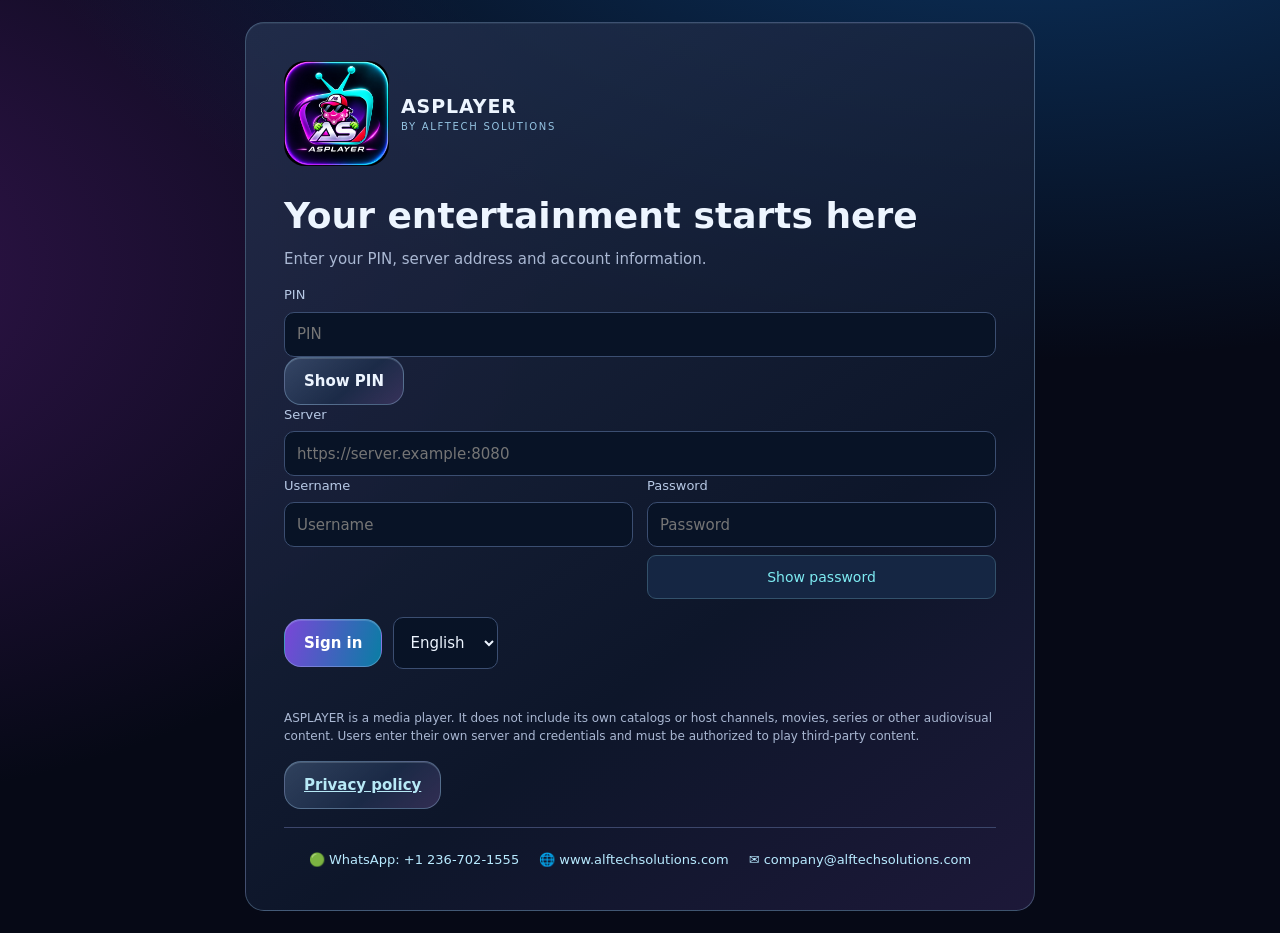
<file: app/src/main/assets/index.html>
<!doctype html>
<html lang="en">
<head><meta charset="utf-8"><meta name="viewport" content="width=device-width,initial-scale=1,viewport-fit=cover"><meta name="theme-color" content="#070a19"><title>ASPLAYER | Alftech Solutions</title>
<style>
:root{color-scheme:dark;--bg:#060916;--panel:#10172b;--panel2:#161f38;--line:#293a58;--txt:#edf5ff;--mute:#aab8d3;--cyan:#59deda;--violet:#9f64ec;--pink:#e76dc9;--good:#60e8b4;--red:#fa8694}*{box-sizing:border-box}body{margin:0;min-height:100dvh;background:radial-gradient(ellipse 80% 60% at 80% -20%,#0c3766,transparent),radial-gradient(ellipse 65% 60% at -20% 30%,#351550,transparent),var(--bg);color:var(--txt);font:15px/1.48 system-ui,-apple-system,Roboto,Arial,sans-serif}button,input,select{font:inherit;color:inherit}button{cursor:pointer}button:focus-visible,input:focus-visible,select:focus-visible,a:focus-visible{outline:3px solid #f9d77a;outline-offset:3px}button:active{transform:scale(.99)}button:disabled{opacity:.5;cursor:not-allowed}.hidden{display:none!important}.muted{color:var(--mute)}.tiny{font-size:12px;color:var(--mute)}.brand{display:flex;align-items:center;gap:12px}.logo{display:grid;place-items:center;width:51px;height:51px;border:2px solid var(--cyan);border-radius:13px;box-shadow:0 0 18px #3cddf233;color:#fff;font-size:24px;font-weight:950;letter-spacing:-1px}.brand strong{font-size:19px;letter-spacing:.9px}.brand small{display:block;font-size:10px;letter-spacing:1.7px;color:#95c4e2}.primary,.ghost,.danger{border-radius:11px;padding:12px 19px;font-weight:750;min-height:45px;border:1px solid #48628e}.primary{background:linear-gradient(105deg,#7a46d8,#097ea4);border-color:#9e8ee5;color:white}.ghost{background:#172540}.danger{background:#401c35;border-color:#c36379}.pill{display:inline-flex;align-items:center;border:1px solid #326080;border-radius:22px;padding:6px 11px;background:#103048;color:#b7e9f6;font-size:12px}.dot{display:inline-block;width:8px;height:8px;background:var(--good);border-radius:50%;margin-right:7px}.box{border:1px solid var(--line);border-radius:19px;background:linear-gradient(145deg,#141b33,#0b1529)}.login-page{min-height:100dvh;display:flex;align-items:center;justify-content:center;padding:22px}.auth{width:min(790px,100%);padding:clamp(22px,4.5vw,38px);box-shadow:0 22px 72px #0007}.auth h1{font-size:clamp(26px,4vw,36px);margin:23px 0 6px}.auth p{color:var(--mute);margin:6px 0 15px}.servers{display:grid;grid-template-columns:repeat(3,minmax(0,1fr));gap:11px;margin:19px 0 21px}.server{border-radius:14px;border:1px solid #435376;background:#0e1931;text-align:left;padding:16px;min-height:110px;position:relative}.server.active{border-color:var(--accent);box-shadow:inset 0 0 0 1px var(--accent),0 0 20px #58bce925}.server .glyph{display:block;font-size:25px;color:var(--accent)}.server strong{font-size:15px}.server small{display:block;font-size:10px;color:var(--mute)}label{display:block;font-size:13px;margin:0 0 7px;color:#b7c9e5}input,select{background:#081326;border:1px solid #3b4e71;border-radius:10px;min-height:45px;padding:10px 12px;min-width:0}input{width:100%}select{max-width:100%}.fields{display:grid;grid-template-columns:1fr 1fr;gap:14px}.field{min-width:0}.auth-actions{display:flex;align-items:center;gap:11px;flex-wrap:wrap;margin-top:18px}.warning{color:#eac99b;background:#3d2c154d;border:1px solid #8b693b;border-radius:12px;padding:11px 12px;font-size:12px;margin-top:20px}.status{min-height:20px;color:var(--cyan);font-size:13px}.shell{display:flex;min-height:100vh}.sidebar{width:240px;flex:0 0 240px;position:sticky;top:0;height:100vh;border-right:1px solid #303e61;background:#0a1025ef;padding:22px 12px;display:flex;flex-direction:column;gap:8px}.sidebar .brand{margin:2px 10px 21px}.nav{width:100%;text-align:left;border:1px solid transparent;background:transparent;border-radius:12px;padding:14px;color:#c9d5e9;font-weight:600}.nav.active,.nav:hover{background:#102b4c;border-color:#2c7bb0;color:white}.nav .navico{margin-right:10px;font-size:20px}main{flex:1;min-width:0;margin:auto;padding:23px clamp(17px,3vw,45px) 100px;max-width:1590px}.topbar{display:flex;align-items:center;justify-content:space-between;flex-wrap:wrap;gap:14px;margin-bottom:25px}.topbar small{display:block;color:#75c6e7;letter-spacing:2px;text-transform:uppercase;font-size:11px}.topbar h1{font-size:clamp(26px,3vw,41px);margin:2px 0}.hero{overflow:hidden;position:relative;padding:clamp(24px,4vw,41px);background:linear-gradient(115deg,#29163e 5%,#0d2a4e 78%);border:1px solid #6552a1;border-radius:21px}.hero:before{content:'';position:absolute;width:300px;height:300px;right:-105px;top:-130px;border:2px solid #44e4f366;border-radius:50%;box-shadow:0 0 0 35px #44e4f315,0 0 0 80px #984cf10c}.hero h2{position:relative;font-size:clamp(27px,4vw,50px);line-height:1.14;margin:10px 0}.shine{background:linear-gradient(90deg,#fe75ca,#a38bff,#45eaff);background-clip:text;color:transparent}.hero p{position:relative;color:#c6d5e9;max-width:590px}.eyebrow{font-size:11px;letter-spacing:2px;color:#c7b1ff;font-weight:800}.chips{display:flex;gap:8px;flex-wrap:wrap}.chip{font-size:12px;border-radius:25px;background:#152c4d;border:1px solid #42618b;padding:7px 12px}.sectionhead{display:flex;justify-content:space-between;align-items:center;gap:10px;flex-wrap:wrap;margin:28px 0 14px}.sectionhead h2{font-size:22px;margin:0}.quick{display:grid;grid-template-columns:repeat(3,minmax(0,1fr));gap:15px}.quick button{border:1px solid #39476d;background:linear-gradient(145deg,#192347,#0d1930);border-radius:16px;min-height:132px;text-align:left;padding:19px}.quick .qico{display:block;color:var(--cyan);font-size:33px;margin-bottom:11px}.quick strong{font-size:19px}.quick small{display:block;color:var(--mute);font-size:12px}.posters{display:flex;overflow-x:auto;scroll-snap-type:x mandatory;gap:12px;min-height:172px;padding:4px 0 10px}.poster{flex:0 0 148px;scroll-snap-align:start;border:1px solid #34486d;border-radius:15px;background:#0d1b31;padding:0;overflow:hidden;text-align:left}.poster img{height:155px;width:100%;object-fit:cover}.poster .pict{height:155px;display:grid;place-items:center;font-size:45px;color:#7e90d1;background:linear-gradient(120deg,#2b1745,#113453)}.poster strong{display:block;font-size:12px;padding:8px 10px;white-space:nowrap;text-overflow:ellipsis;overflow:hidden}.contact{display:flex;flex-wrap:wrap;align-items:center;gap:15px;padding:18px;margin-top:28px}.contact .contact-info{color:#88e6fa;text-decoration:none}.contact small{color:var(--mute)}.tabs{display:flex;gap:8px;flex-wrap:wrap;max-height:180px;overflow:auto}.tab{border:1px solid #405278;background:#14213d;border-radius:11px;padding:10px 13px;font-size:13px}.tab.active{border-color:var(--cyan);background:#16445a;color:#d7fbff}.catalogtools{display:flex;align-items:center;justify-content:space-between;flex-wrap:wrap;gap:10px;margin:14px 0}.catalogtools input{width:min(420px,100%)}.tiles{display:grid;grid-template-columns:repeat(auto-fill,minmax(145px,1fr));gap:13px}.tile{background:#111d34;border:1px solid #2c4162;border-radius:14px;overflow:hidden;text-align:left;padding:0}.tile:hover{border-color:var(--cyan)}.cover{height:135px;display:grid;place-items:center;background:linear-gradient(135deg,#311947,#123450);font-size:35px}.cover img{object-fit:cover;width:100%;height:100%}.tile .caption{padding:10px}.tile strong{font-size:13px;line-height:1.25;display:-webkit-box;-webkit-line-clamp:2;-webkit-box-orient:vertical;overflow:hidden}.tile small{display:block;font-size:10px;color:var(--mute);margin-top:6px}.empty{grid-column:1/-1;border:1px dashed #526482;border-radius:12px;padding:22px;color:var(--mute)}.more{display:block;margin:19px auto}.settings-grid{display:grid;grid-template-columns:repeat(auto-fit,minmax(250px,1fr));gap:15px}.setting{padding:22px}.setting h3{margin:0 0 8px;font-size:18px}.setting p{color:var(--mute);font-size:12px}.setting select,.setting input{width:100%;margin-bottom:11px}.actions{display:flex;gap:10px;flex-wrap:wrap}.modal{position:fixed;inset:0;z-index:60;background:#020814f2;display:flex;align-items:center;justify-content:center;padding:15px}.dialog{width:min(735px,100%);max-height:91vh;overflow:auto;padding:23px;border-radius:19px;border:1px solid #586e9d;background:linear-gradient(140deg,#231b43,#0c1c31)}.modalhead{display:flex;align-items:center;justify-content:space-between;gap:10px}.close{border:1px solid #5c729c;border-radius:9px;background:#233757;font-size:22px;width:43px;height:43px}.episodes{display:grid;gap:8px;max-height:45vh;overflow:auto;margin-top:15px}.episode{border:1px solid #3b597a;background:#152b46;border-radius:10px;text-align:left;padding:12px}.episode small{color:var(--mute)}.playeroverlay{z-index:90;position:fixed;inset:0;background:#000;display:flex;flex-direction:column;min-height:100dvh}.playerhead{padding:10px 16px;display:flex;align-items:center;justify-content:space-between;gap:10px;background:#071124}.playerstage{position:relative;flex:1;min-height:0;display:flex;justify-content:center;align-items:center;background:#000}.playerstage video{max-width:100%;max-height:100%;width:100%;height:100%;object-fit:contain}.playercontrols{background:#09152b;padding:12px 16px;display:flex;flex-direction:column;gap:10px}.playerline{display:flex;align-items:center;gap:9px;flex-wrap:wrap}.playerline button{border:1px solid #345075;background:#1c3150;border-radius:10px;padding:9px 12px}.playerline input[type=range]{width:100%;flex:1;min-width:110px;padding:0;accent-color:var(--cyan)}.playerline select{min-height:38px;font-size:12px}.playerline span{font-size:12px;color:var(--mute)}#toast{position:fixed;z-index:150;bottom:18px;right:18px;max-width:min(390px,90vw);background:#24395c;border:1px solid #5c8db7;padding:13px;border-radius:12px;display:none;font-size:13px}.mobilebar{display:none}.spin{width:14px;height:14px;display:inline-block;border:2px solid #4ce5fd;border-right-color:transparent;border-radius:50%;animation:sp .8s linear infinite}@keyframes sp{to{transform:rotate(360deg)}}
@media(max-width:900px){.sidebar{width:82px;flex-basis:82px;padding:14px 6px}.sidebar .brand{justify-content:center}.sidebar .brand .brand-text,.nav .navlabel{display:none}.nav{text-align:center}.nav .navico{margin:0;font-size:23px}.quick{gap:10px}.quick button{padding:13px}}
@media(max-width:640px){.sidebar{display:none}main{padding:16px 14px 103px}.quick{gap:8px}.quick button{min-height:112px;padding:12px}.quick strong{font-size:14px}.quick .qico{margin-bottom:7px}.servers{grid-template-columns:1fr 1fr 1fr;gap:7px}.server{padding:10px 7px;min-height:96px}.server strong{font-size:12px}.server small{font-size:9px}.fields{grid-template-columns:1fr}.auth{padding:20px 16px}.mobilebar{position:fixed;z-index:35;bottom:0;left:0;right:0;display:flex;background:#0b1531f5;box-shadow:0 -5px 20px #0009;border-top:1px solid #2b4f72;justify-content:space-around;padding:8px 2px max(8px,env(safe-area-inset-bottom))}.mobilebar button{background:transparent;border:0;padding:7px 4px;font-size:10px;min-width:55px}.mobilebar b{display:block;font-size:21px}.tiles{grid-template-columns:repeat(auto-fill,minmax(115px,1fr));gap:9px}.cover{height:126px}.playerline{gap:5px}.playerline button{padding:8px 9px}.playercontrols{padding:9px}.playerstage{min-height:32vh}}

.account-grid{display:grid;grid-template-columns:repeat(3,minmax(0,1fr));gap:12px;margin:15px 0}.account-grid select,.account-grid input{width:100%;max-width:none}.setting label:has(input[type=checkbox]){display:flex;align-items:center;gap:8px;margin:9px 0}.playeroverlay{height:100dvh;min-height:100dvh;overflow:hidden}.playeroverlay .playerhead{z-index:5;position:absolute;left:0;right:0;top:0;background:linear-gradient(#030814e8,#03081400);padding:14px 20px;transition:opacity .25s ease,transform .25s ease}.playeroverlay .playerstage{position:absolute;inset:0;min-height:0;background:#000}.playeroverlay .playerstage video{width:100%;height:100%;max-width:none;max-height:none;object-fit:contain}.playeroverlay .playercontrols{position:absolute;z-index:6;bottom:0;left:0;right:0;background:linear-gradient(#03081411,#030814ee);padding:30px 18px max(15px,env(safe-area-inset-bottom));transition:opacity .25s ease,transform .25s ease}.playeroverlay.controls-hidden .playerhead,.playeroverlay.controls-hidden .playercontrols{opacity:0;pointer-events:none}.playeroverlay.controls-hidden .playerhead{transform:translateY(-15px)}.playeroverlay.controls-hidden .playercontrols{transform:translateY(20px)}.playerline{flex-wrap:nowrap}.playerline #player-seek{min-width:40px}.trackpanel{border:1px solid #375979;background:#101e36f4;border-radius:13px;padding:12px;display:flex;align-items:end;gap:12px;flex-wrap:wrap;max-width:760px;align-self:flex-end}.trackpanel>div{flex:1;min-width:125px}.trackpanel select{width:100%;min-height:40px}.trackpanel p{flex:0 0 100%}@media(max-width:700px){.account-grid{grid-template-columns:1fr}.playerline{flex-wrap:wrap}.playerline #player-seek{min-width:80px}.playerline #player-tracks-button{font-size:12px}.playeroverlay .playercontrols{padding:18px 10px 10px}}

.logo-image{border:0;width:63px;height:63px;overflow:visible;box-shadow:none;background:transparent}.logo-image img{border-radius:20%;height:100%;width:100%;object-fit:contain}.sidebar .logo-image{width:73px;height:73px}.auth .logo-image{width:105px;height:105px}.hero-logo{border-radius:16%;width:min(300px,48%);max-height:185px;object-fit:contain;float:right;position:relative;z-index:2;filter:drop-shadow(0 3px 15px #48dafa70)}.contact-priority{margin:0 0 15px;border-color:#5978cc;background:linear-gradient(100deg,#172049,#143b55);box-shadow:0 3px 26px #346ddd21}.contact-priority strong{font-size:16px}.contact-priority .contact-info{font-weight:800;font-size:15px}.account-summary{display:flex;gap:12px;align-items:center;flex-wrap:wrap;padding:10px 16px;margin:0 0 17px;background:#0a1729}.account-summary span{padding:4px 10px;border-radius:8px;background:#203451;font-size:12px;color:#c2e1ed}.announcement{position:fixed;top:max(12px,env(safe-area-inset-top));right:14px;left:14px;margin:auto;max-width:820px;z-index:180;display:flex;align-items:center;gap:15px;padding:16px 20px;min-height:60px;background:linear-gradient(110deg,#3b1b64,#0d647b);border:1px solid #5fdff3;border-radius:14px;box-shadow:0 14px 45px #000b}.announcement #dismiss-announcement{flex:0 0 38px;order:2;margin-left:auto}.epg-list{width:100%;max-height:230px;overflow:auto}.epg-row{padding:9px 3px;border-bottom:1px solid #46627a;font-size:13px}.epg-row strong{display:block}.epg-row small{display:block;color:#aabdd2}.epg-status{font-size:12px;color:#9ef9d8}.playeroverlay{inset:0;width:100vw;height:100dvh}.playeroverlay .playerstage video{object-fit:contain}@media(orientation:portrait){.playeroverlay .playerstage video{object-fit:contain}}@media(max-width:650px){.hero-logo{width:105px;max-height:110px}.contact-priority{gap:7px}.auth .logo-image{width:83px;height:83px}.account-summary{font-size:12px}.playeroverlay .playercontrols{max-height:35dvh;overflow-y:auto}}

/* ASPLAYER v5.5 — mini-live guide + immersive controls */
.playeroverlay{background:#000;overflow:hidden}
.playeroverlay.live-split{display:grid!important;grid-template-rows:minmax(180px,50dvh) minmax(0,50dvh);height:100dvh;max-height:100dvh;}
.playeroverlay.live-split .playerstage{position:relative!important;inset:auto!important;grid-row:1;width:100%;min-height:0;max-height:50dvh;background:#02060d}
.playeroverlay.live-split .playerstage video{object-fit:contain!important}
.playeroverlay.live-split .live-guide-pane{display:flex!important;grid-row:2;flex-direction:column;min-height:0;overflow:hidden;background:linear-gradient(130deg,#0e1930,#111e3a);border-top:1px solid #396e8b}
.live-guide-pane{display:none;min-height:0;}
.live-guide-header{display:flex;align-items:center;justify-content:space-between;gap:15px;flex-wrap:wrap;padding:13px 16px 9px;border-bottom:1px solid #30496d}
.live-guide-header small{font-size:10px;font-weight:800;letter-spacing:1.3px;color:#55e3f0}
.live-guide-header h2{font-size:19px;margin:1px 0 0}.guide-actions{display:flex;flex-wrap:wrap;gap:7px}
.guide-actions button{min-height:38px;padding:7px 11px;font-size:12px}.live-guide-items{overflow:auto;flex:1;min-height:0;padding:3px 16px 20px}
.live-guide-row{display:grid;grid-template-columns:85px minmax(0,1fr);gap:14px;padding:12px 4px;border-bottom:1px solid #233851}
.live-guide-row .time{color:#61d9ef;font-variant-numeric:tabular-nums;font-size:13px}.live-guide-row strong{display:block;font-size:14px}
.live-guide-row small{display:block;font-size:12px;color:#abbdd6}.live-guide-row.now{border-left:3px solid #55e8bc;padding-left:10px;background:#14433d35}
.live-guide-placeholder{padding:20px 8px;color:#b2cee2}
.playeroverlay.live-split .playerhead,.playeroverlay.live-split .playercontrols{display:none!important}
.playeroverlay.live-full .live-guide-pane,.playeroverlay.live-full .player-tap-hint{display:none!important}
.playeroverlay.live-full .playerstage{position:absolute!important;inset:0!important}
.playeroverlay.live-full .playerhead,.playeroverlay.live-full .playercontrols{display:flex}
.playeroverlay.controls-hidden.live-full .playerhead,.playeroverlay.controls-hidden.live-full .playercontrols{opacity:0!important;pointer-events:none!important;visibility:hidden}
.playeroverlay.controls-hidden:not(.live-split) .playerhead,.playeroverlay.controls-hidden:not(.live-split) .playercontrols{visibility:hidden;opacity:0!important;pointer-events:none!important}
.playeroverlay:not(.controls-hidden) .playerhead,.playeroverlay:not(.controls-hidden) .playercontrols{visibility:visible}
@media(orientation:portrait){.playeroverlay.live-split{grid-template-rows:minmax(160px,40dvh) minmax(0,60dvh)}.playeroverlay.live-split .playerstage{max-height:40dvh}.live-guide-header{padding:9px 12px}.guide-actions button{padding:6px 8px;font-size:11px}.live-guide-row{grid-template-columns:75px 1fr}}
@media(orientation:landscape) and (max-height:480px){.playeroverlay.live-split{grid-template-rows:53dvh 47dvh}.live-guide-header{padding:5px 12px}.live-guide-header h2{font-size:14px}.live-guide-items{padding:0 12px}.live-guide-row{padding:6px 2px}}
</style><style>
.login-contact{display:flex;justify-content:center;flex-wrap:wrap;gap:10px 20px;padding:22px 0 3px;margin-top:18px;border-top:1px solid #3c466b}.login-contact .login-contact-info{color:#b8eaff;font-size:13px;text-decoration:none;overflow-wrap:anywhere}
.contact-priority{margin:0 0 16px!important;padding:17px 22px!important;border-color:#39898e!important;background:linear-gradient(110deg,#173444,#291537)!important;gap:12px 21px!important}.contact-priority .contact-info{color:#aef9f2!important;text-decoration:none;font-weight:600;font-size:14px}.contact-priority .contact-highlight{color:#caffda!important}
.category-tools{display:flex;align-items:center;justify-content:space-between;gap:10px;flex-wrap:wrap;margin:12px 0 8px;padding:10px 12px;background:#151b34;border:1px solid #455477;border-radius:12px;color:#b7eaff;font-weight:700;font-size:14px}.category-tools button{padding:6px 12px;min-height:34px}.tabs.expanded{max-height:52vh;overflow-y:auto;scrollbar-width:thin}.tabs:not(.expanded){max-height:174px;overflow-y:auto}.tab{max-width:100%;white-space:normal;overflow-wrap:anywhere}.quick button{border-color:#61548b}.quick .qico{filter:drop-shadow(0 2px 8px #61cbd444)}.poster{transition:transform .14s, border-color .14s}.poster:hover,.poster:focus-visible{border-color:#59deda;transform:translateY(-2px)}
@media (max-width:700px){.login-contact{flex-direction:column;align-items:center}.contact-priority{padding:15px!important;gap:9px!important}.contact-priority .contact-info{font-size:13px}.category-tools{align-items:flex-start}.category-tools button{width:auto}}
</style></head>
<body>
<section id="auth-screen" class="login-page"><div class="auth box"><div class="brand"><div class="logo logo-image"><img src="brand-logo.jpg" alt="Alftech Solutions" /></div><div><strong>ASPLAYER</strong><small>BY ALFTECH SOLUTIONS</small></div></div><h1 data-i18n="signInTitle">Your entertainment starts here</h1><p data-i18n="signInSub">Enter your PIN, server address and account information.</p><div class="servers hidden" id="servers"></div><div class="field"><label for="access-pin" data-i18n="accessPin">PIN</label><input id="access-pin" type="password" inputmode="numeric" maxlength="4" autocomplete="off" placeholder="PIN"><button type="button" class="ghost" id="toggle-access-pin" aria-controls="access-pin" aria-pressed="false" data-i18n="showPin">Show PIN</button></div><div class="field"><label for="manual-server" data-i18n="manualServer">Server</label><input id="manual-server" type="url" autocomplete="off" autocapitalize="none" spellcheck="false" placeholder="https://server.example:8080"><p id="manual-http-warning" class="status hidden" data-i18n="httpWarning" role="status"></p></div><div class="fields"><div class="field"><label for="username" data-i18n="user">Username</label><input id="username" autocomplete="off" spellcheck="false" placeholder="Username"></div><div class="field"><label for="password" data-i18n="pass">Password</label><input id="password" type="password" autocomplete="off" placeholder="Password"></div></div><div class="auth-actions"><button class="primary" id="login-button" data-i18n="login">Sign in</button><button class="ghost hidden" id="resume-button" data-i18n="resume">Continue saved session</button><select id="login-language" aria-label="Language"><option value="en">English</option><option value="es">Español</option></select></div><p class="status" id="login-status" role="status"></p><p class="tiny" data-i18n="legal"></p><p><a class="ghost" style="display:inline-block;color:#b7e9f6" href="https://www.alftechsolutions.com/about-us/privacy-policy" data-open-link="https://www.alftechsolutions.com/about-us/privacy-policy" data-i18n="privacyPolicy">Privacy policy</a></p><div class="login-contact" aria-label="Alftech Solutions contacts"><span class="login-contact-info">🟢 WhatsApp: +1 236-702-1555</span><span class="login-contact-info">🌐 www.alftechsolutions.com</span><span class="login-contact-info">✉ company@alftechsolutions.com</span></div></div></section>
<div id="app-shell" class="shell hidden"><aside class="sidebar"><div class="brand"><div class="logo logo-image"><img src="brand-logo.jpg" alt="Alftech Solutions" /></div><div class="brand-text"><strong>ASPLAYER</strong><small>ALFTECH SOLUTIONS</small></div></div><button class="nav active" data-nav="home"><span class="navico">⌂</span><span class="navlabel" data-i18n="home">Home</span></button><button class="nav" data-nav="live"><span class="navico">📺</span><span class="navlabel" data-i18n="live">Live TV</span></button><button class="nav" data-nav="vod"><span class="navico">🎬</span><span class="navlabel" data-i18n="vod">Movies</span></button><button class="nav" data-nav="series"><span class="navico">🍿</span><span class="navlabel" data-i18n="series">Series</span></button><button class="nav" data-nav="settings"><span class="navico">⚙</span><span class="navlabel" data-i18n="settings">Settings</span></button><button class="nav" id="change-server"><span class="navico">⇆</span><span class="navlabel" data-i18n="switchServer">Switch server</span></button><button class="nav" id="logout"><span class="navico">↪</span><span class="navlabel" data-i18n="logout">Sign out</span></button></aside><main><header class="topbar"><div><small data-i18n="brandTag">STREAMING EXPERIENCE</small><h1 id="pagetitle">Home</h1></div><span class="pill"><i class="dot"></i><span id="server-status">Server</span></span></header>
<section id="view-home"><div class="box contact contact-priority"><div><strong data-i18n="contact">Contact Alftech Solutions</strong><br><small data-i18n="support">Support and information</small></div><span class="contact-info contact-highlight">🟢 WhatsApp: +1 236-702-1555</span><span class="contact-info">✉ company@alftechsolutions.com</span><span class="contact-info">🌐 www.alftechsolutions.com</span></div><div class="box account-summary" id="account-summary" aria-live="polite"><strong id="account-user">—</strong><span id="account-expiry">—</span><span id="account-server">—</span></div><div class="hero"><img src="brand-logo.jpg" class="hero-logo" alt="ASPLAYER by Alftech Solutions" /><span class="eyebrow">ALFTECH SOLUTIONS · UNIVERSAL</span><h2><span data-i18n="hero1">Your content.</span><br><span class="shine" data-i18n="hero2">Your universe.</span></h2><p data-i18n="heroDesc">Enjoy your subscriptions on Android phones and TVs in one place.</p><div class="chips"><span class="chip" data-i18n="chip1">Mobile + TV</span><span class="chip" data-i18n="chip2">Saved session</span></div></div><section id="most-watched-home" class="hidden"><div class="sectionhead"><h2 data-i18n="mostWatched">Most watched channels</h2></div><div id="most-watched-channels" class="posters"></div></section><div class="sectionhead"><h2 data-i18n="recent">Recently added movies</h2><button class="ghost" id="refresh-home" data-i18n="refresh">Refresh</button></div><span class="tiny" id="sync-status"></span><div class="posters" id="recent-posters"><p class="muted" data-i18n="loading">Loading…</p></div><div class="sectionhead"><h2 data-i18n="recentSeries">Recently added series</h2><button class="ghost" id="see-all-series" data-i18n="viewSeries">View all series</button></div><div class="posters" id="recent-series"><p class="muted" data-i18n="loading">Loading…</p></div><p class="tiny" data-i18n="legal">ASPLAYER does not provide channels or movies. You can access content only through your own authorized subscription.</p></section>
<section id="view-catalog" class="hidden"><div class="sectionhead"><div><h2 id="catalog-title">Catalog</h2><p class="tiny" id="catalog-subtitle"></p></div><button id="refresh-cat" class="ghost" data-i18n="refresh">Refresh</button></div><div id="category-tools" class="category-tools hidden"><span id="category-count" aria-live="polite"></span><button class="ghost" id="category-expand" type="button" data-i18n="showAllCats">Show all categories</button></div><div class="tabs" id="categories"></div><div class="catalogtools"><input id="search" type="search" data-ph="search" placeholder="Search titles…"><span class="tiny" id="count"></span></div><div id="cards" class="tiles"></div><button id="loadmore" class="ghost more hidden" data-i18n="showMore">Show more</button></section>
<section id="view-settings" class="hidden"><div class="sectionhead"><h2 data-i18n="settings">Settings</h2></div><div class="settings-grid"><div class="box setting"><h3 data-i18n="sortHeading">Content order</h3><p data-i18n="sortHint">Choose how titles are ordered inside each category.</p><label for="order-content" data-i18n="sortOptions">Sort content</label><select id="order-content"><option value="new" data-i18n="newestFirst">Newest first</option><option value="old" data-i18n="oldestFirst">Oldest first</option><option value="rated" data-i18n="bestRated">Top rated</option></select><p class="tiny" data-i18n="sortCaveat">Unknown release dates and ratings are placed after known titles.</p></div><div class="box setting"><h3 data-i18n="guideHeading">EPG / Programme guide</h3><p data-i18n="guideServerOnlyHint">Show verified programme schedules from the selected IPTV server only.</p><select id="epg-source" aria-label="EPG source"><option value="server" data-i18n="guideServer">IPTV server only</option></select><p class="tiny" data-i18n="guide8h">Programme guide is cached for faster access.</p></div><div class="box setting"><h3 data-i18n="synopsisHeading">Synopsis source</h3><p data-i18n="synopsisHint">Use the original descriptions or verified AI-assisted text through your own backend.</p><select id="synopsis-source" aria-label="Synopsis source"><option value="server" data-i18n="synopsisServer">Server synopsis</option><option value="ai" data-i18n="synopsisAi">AI synopsis (requires HTTPS service)</option></select></div><div class="box setting"><h3 data-i18n="onlineHeading">Online intelligence and notices</h3><p data-i18n="onlineHint">Optional HTTPS backend for AI synopses, verified TV guides and announcements. Do not enter OpenAI API keys here.</p><label for="online-endpoint" data-i18n="onlineUrl">Service HTTPS address</label><input id="online-endpoint" type="url" placeholder="https://your-secure-service.example" autocapitalize="off" spellcheck="false"><div class="actions"><button class="ghost" id="save-online" data-i18n="saveOnline">Save connection</button><button class="ghost" id="check-notice" data-i18n="checkNotices">Check notices</button></div><p id="online-status" class="tiny" role="status"></p></div><div class="box setting"><h3 data-i18n="aboutHeading">About ASPLAYER</h3><p><a class="ghost" style="display:inline-block;color:#b7e9f6" href="https://www.alftechsolutions.com/about-us/privacy-policy" data-open-link="https://www.alftechsolutions.com/about-us/privacy-policy" data-i18n="privacyPolicy">Privacy policy</a></p><p><strong data-i18n="createdBy">Creator</strong>: ING. ALFREDO MARTINEZ DE ESCOBAR RUEDA</p><p>ASPLAYER Universal 6.0.9 · Alftech Solutions</p><p class="tiny" data-i18n="noticesCaveat">Promotional messages are shown only if your configured service supplies a new notice.</p></div><div class="box setting" style="grid-column:1/-1"><h3 data-i18n="accountSettings">Servers & saved accounts</h3><p data-i18n="accountDesc">Switch between saved accounts or enter new credentials without signing out.</p><div class="account-grid hidden"><div><label for="settings-server" data-i18n="selectAccount">Choose server</label><select id="settings-server"></select></div><div><label for="settings-username" data-i18n="user">Username</label><input id="settings-username" autocomplete="off"></div><div><label for="settings-password" data-i18n="pass">Password</label><input id="settings-password" type="password" autocomplete="new-password" placeholder="Optional for saved account"></div></div><div class="actions"><button class="primary" id="settings-connect" data-i18n="switchAccount">Connect / switch</button></div><p class="tiny" id="settings-account-status" role="status"></p></div><div class="box setting"><h3 data-i18n="language">Language</h3><p data-i18n="langDesc">Change the interface language.</p><select id="language"><option value="en">English</option><option value="es">Español</option></select></div><div class="box setting"><h3 data-i18n="parental">Parental control</h3><p data-i18n="parentDesc">Lock adult categories using a PIN. This is a basic content filter based on server labels.</p><label><input type="checkbox" id="parent-toggle" style="width:auto;min-height:auto"> <span data-i18n="enableParent">Enable content restriction</span></label><input type="password" inputmode="numeric" id="parent-pin" maxlength="8" data-ph="pin" placeholder="4–8 digit PIN"><div class="actions"><button class="ghost" id="save-pin" data-i18n="savePin">Save PIN</button><button class="ghost" id="clear-pin" data-i18n="removePin">Remove PIN</button></div></div><div class="box setting"><h3 data-i18n="cache">Content download & cache</h3><p data-i18n="cacheDesc">Catalog metadata is cached offline for quicker browsing and refreshed every 8 hours while the app is open or at the next launch. Videos are not downloaded.</p><div class="actions"><button class="ghost" id="refresh-cache" data-i18n="refreshNow">Refresh now</button><button class="danger" id="clear-cache" data-i18n="clearCache">Clear cached catalogs</button></div><p id="cache-status" class="tiny"></p></div><div class="box setting"><h3 data-i18n="history">Viewing history</h3><p data-i18n="historyDesc">Remove viewing records for this server.</p><div class="actions"><button class="ghost" data-clear-history="live" data-i18n="clearTv">Clear TV history</button><button class="ghost" data-clear-history="vod" data-i18n="clearMovies">Clear movie history</button><button class="ghost" data-clear-history="series" data-i18n="clearSeries">Clear series history</button><button class="danger" data-clear-history="all" data-i18n="clearAll">Clear all</button></div></div><div class="box setting"><h3 data-i18n="playerSettings">Playback options</h3><p data-i18n="playerDesc">Use the modern in-app player, with Android and external playback when needed.</p><label for="preferred-player" data-i18n="preferred">Preferred player</label><select id="preferred-player"><option value="html5" data-i18n="modern">Modern player</option><option value="native" data-i18n="native">Android player</option><option value="external" data-i18n="external">External player</option><option value="ask" data-i18n="ask">Ask each time</option></select><label for="default-aspect" data-i18n="playerAspect">Default picture mode</label><select id="default-aspect"><option value="contain" data-i18n="fit" selected>Fit</option><option value="cover" data-i18n="fill">Fill</option><option value="fill" data-i18n="stretch">Stretch</option></select><label for="audio-language" data-i18n="audioLanguage">Preferred audio language</label><select id="audio-language"><option value="auto" data-i18n="automatic">Automatic</option><option value="en">English</option><option value="es">Español</option></select><label for="sub-language" data-i18n="subLanguage">Preferred subtitles</label><select id="sub-language"><option value="off" data-i18n="off">Off</option><option value="auto" data-i18n="automatic">Automatic</option><option value="en">English</option><option value="es">Español</option></select><label><input id="auto-fallback" type="checkbox" style="width:auto;min-height:auto" checked> <span data-i18n="autoFallback">Use Android playback when unsupported</span></label><p class="tiny" data-i18n="hideControls">Controls hide after 3 seconds</p><p class="tiny" data-i18n="streamLimit">Audio and subtitle choices appear only when the stream and device expose tracks.</p></div><div class="box setting"><h3 data-i18n="synopsis">Content synopsis</h3><p data-i18n="synopsisDesc">Show the synopsis provided by your content server. AI-generated translations require a configured online AI service and are not included in this offline APK.</p></div></div></section>
</main></div>
<nav id="mobilebar" class="mobilebar hidden"><button data-nav="home"><b>⌂</b><span data-i18n="home">Home</span></button><button data-nav="live"><b>📺</b><span data-i18n="live">Live TV</span></button><button data-nav="vod"><b>🎬</b><span data-i18n="vod">Movies</span></button><button data-nav="series"><b>🍿</b><span data-i18n="series">Series</span></button><button data-nav="settings"><b>⚙</b><span data-i18n="settings">Settings</span></button></nav>
<div id="details-modal" class="modal hidden"><div class="dialog"><div class="modalhead"><h2 id="detail-title">Details</h2><button class="close" id="detail-close" aria-label="Close">×</button></div><p id="detail-subtitle" class="tiny"></p><p id="detail-plot" class="muted"></p><div class="actions" id="detail-actions"></div><div id="episodes" class="episodes"></div></div></div>
<div id="parent-modal" class="modal hidden"><div class="dialog" style="max-width:400px"><div class="modalhead"><h2 data-i18n="unlock">Parental PIN</h2><button class="close" id="parent-close">×</button></div><p class="muted" data-i18n="unlockDesc">Enter PIN to unlock restricted content.</p><input type="password" inputmode="numeric" id="unlock-pin" maxlength="8" data-ph="pin" placeholder="PIN"><div class="actions" style="margin-top:14px"><button class="primary" id="unlock-go" data-i18n="unlockButton">Unlock</button></div><p id="unlock-message" class="status"></p></div></div>
<div id="player-choice" class="modal hidden"><div class="dialog" style="max-width:550px"><div class="modalhead"><h2 data-i18n="choosePlayer">Choose player</h2><button class="close" id="choice-close">×</button></div><p id="player-hint" class="muted"></p><div class="actions"><button class="primary" id="choose-modern" data-i18n="modern">Modern player</button><button class="ghost" id="choose-native" data-i18n="native">Android player</button><button class="ghost" id="choose-external" data-i18n="external">External player</button></div></div></div>
<div id="modern-player" class="playeroverlay hidden" tabindex="0"><div class="playerhead"><strong id="playing-title">ASPLAYER</strong><button class="ghost" id="player-close" data-i18n="close">Close</button></div><div class="playerstage" id="playerstage"><video id="video" playsinline preload="auto"></video><div id="player-tap-hint" class="player-tap-hint hidden">Touch or press OK to show controls</div></div><section id="live-guide-pane" class="live-guide-pane hidden" aria-label="Live channel programme guide"><header class="live-guide-header"><div><small data-i18n="liveAndGuide">LIVE TV + PROGRAMME GUIDE</small><h2 id="guide-channel-title">Channel</h2><div id="guide-origin" class="tiny" role="status"></div></div><div class="guide-actions"><button id="guide-refresh" class="ghost" type="button" data-i18n="epgRefresh">Refresh EPG</button><button id="guide-expand" class="primary" type="button" data-i18n="fullscreen">Full screen ⛶</button><button id="guide-exit" class="ghost" type="button" data-i18n="close">Close</button></div></header><div id="live-guide-items" class="live-guide-items"><p class="tiny" data-i18n="epgLoading">Loading programme guide…</p></div></section><div class="playercontrols"><div class="playerline"><button id="player-back" aria-label="Back 10 seconds">↶ 10s</button><button id="player-toggle" aria-label="Play or pause">▶</button><button id="player-forward" aria-label="Forward 10 seconds">10s ↷</button><span id="player-time">00:00 / 00:00</span><input type="range" min="0" max="100" value="0" id="player-seek" aria-label="Seek"><button id="player-mini" class="hidden" type="button" data-i18n="epgView">TV + guide</button><button id="player-fullscreen" type="button" data-i18n="fullscreen">Full screen ⛶</button><button id="player-epg" class="hidden" data-i18n="schedule">Programme guide</button><button id="player-tracks-button" data-i18n="tracksButton">Audio / subtitles</button></div><div id="epg-panel" class="trackpanel hidden" role="region" aria-label="Programme guide"><div id="epg-content" class="epg-list"></div><button id="epg-close" class="ghost" data-i18n="close">Close</button></div><div id="player-track-panel" class="trackpanel hidden"><div><label for="player-audio" data-i18n="audio">Audio</label><select id="player-audio"><option value="auto">Automatic</option></select></div><div><label for="player-subs" data-i18n="subtitles">Subtitles</label><select id="player-subs"><option value="off">Off</option></select></div><p id="tracks-state" class="tiny"></p></div><p id="player-message" class="tiny" role="status"></p></div></div>
<div id="epg-standalone" class="modal hidden"><div class="dialog"><div class="modalhead"><h2 data-i18n="schedule">Programme guide</h2><button class="close" id="epg-standalone-close">×</button></div><div id="epg-standalone-content" class="epg-list"></div></div></div><div id="announcement" class="announcement hidden" role="status" aria-live="polite"><button id="dismiss-announcement" class="close" aria-label="Dismiss">×</button><span id="announcement-message"></span></div><div id="toast" role="status"></div><script src="app.js"></script><script src="features-5.4.js"></script><script src="features-5.5.js"></script><script src="features-5.6.js"></script><script src="features-5.6.2.js"></script><script src="features-5.6.3.js"></script><script src="features-5.7.js"></script><script src="features-5.7.1.js"></script><script src="features-5.8.js"></script><script src="features-5.9.3.js"></script><script src="catalog-pager.js"></script>
<script src="liquid-glass.js"></script>
<script src="details-recents.js"></script>
<script src="online-ai.js"></script>
<script src="layout-5.9.27.js"></script>
<script src="features-6.0.js"></script>
<script src="adaptive-performance-6.0.6.js"></script>
<script src="series-continuity-6.0.7.js"></script>
<script src="ui-speed-6.0.8.js"></script>
</body></html>
</file>
